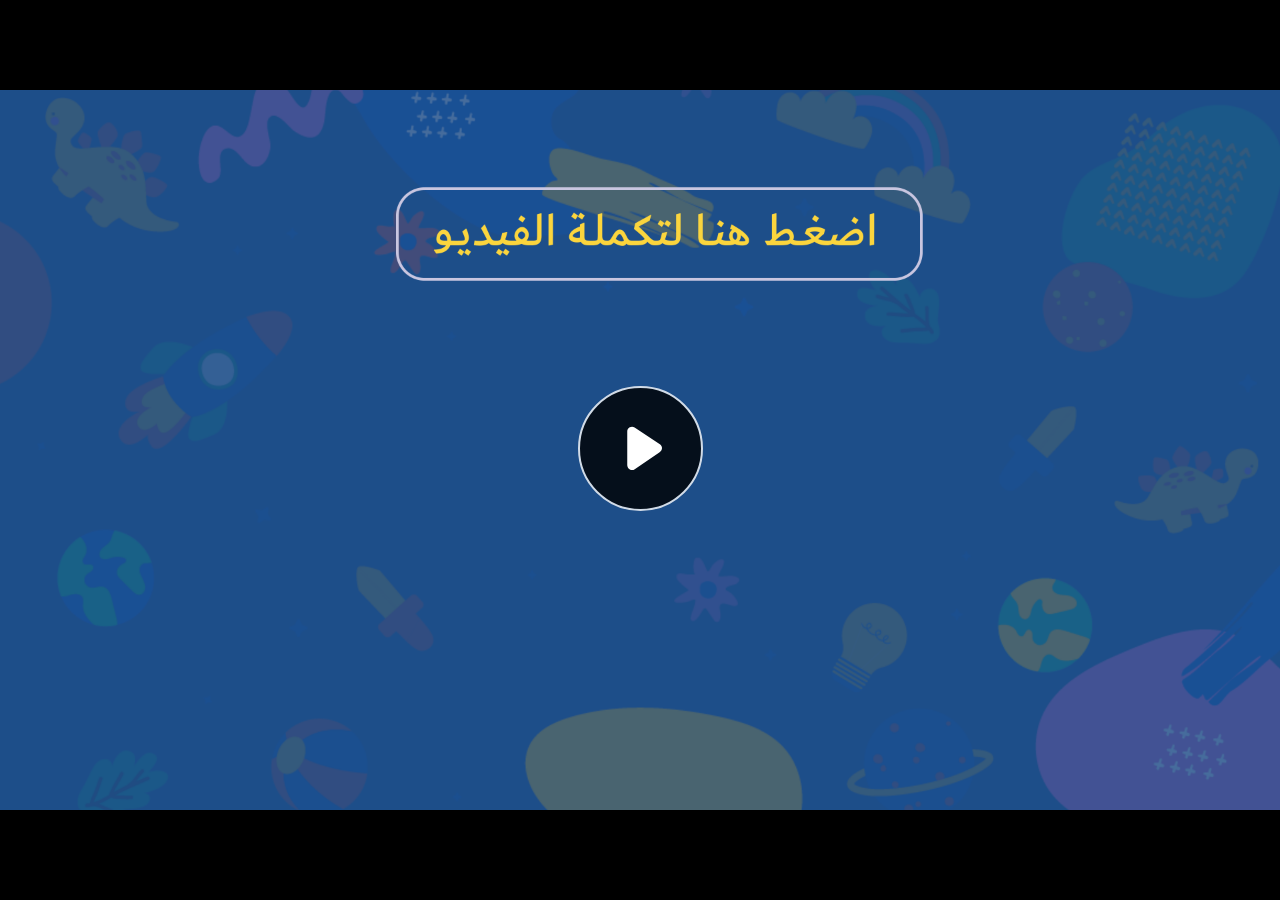
<file: index.html>
﻿<!doctype html>
<html lang="en-US">
<head>
  <meta charset="utf-8">
  <!-- Created using Storyline 360 - http://www.articulate.com  -->
  <!-- version: 3.71.29339.0 -->
  <title>JO.G4.SCI.SM2.REV.2 Q2</title>
  <meta http-equiv="x-ua-compatible" content="IE=edge"/>
  <meta name="viewport" content="width=device-width,initial-scale=1,user-scalable=no,shrink-to-fit=no,minimal-ui"/>
  <meta name="apple-mobile-web-app-capable" content="yes"/>
  <style>
    html, body { height: 100%; padding: 0; margin: 0 }
    #app { height: 100%; width: 100%; }
  </style>

  <script>
    window.DS = {};
    window.globals = {
      DATA_PATH_BASE: '',
      HAS_FRAME: true,
      HAS_SLIDE: true,

      lmsPresent: false,
      tinCanPresent: false,
      cmi5Present: false,
      aoSupport: false,
      scale: 'noscale',
      captureRc: false,
      browserSize: 'optimal',
      bgColor: '#282828',
      features: 'AccessibleVideo,ConnectionMessages,FullScreenToggle,InsertSvgPicture,LayerPresentAsDialog,MultipleQuizTracking,UpdatedScrollingPanels,UpdatedThemeEditor',
      themeName: 'unified',
      preloaderColor: '#FFFFFF',
      suppressAnalytics: false,
      productChannel: 'stable',
      publishSource: 'storyline',
      aid: 'aid|85cfbeda-1af8-464f-a2fa-e57e1ddc2a3c',
      cid: '37d18a61-e0c0-4d55-b70e-b32ebefd8738',
      playerVersion: '3.71.29339.0',
      publishTimestamp: '2023-05-17T13:51:20.2705341Z',
      maxIosVideoElements: 10,
      connectionSettings: { message: 'You%20are%20offline.%20Trying%20to%20reconnect...', useDarkTheme: false },

      
      parseParams: function(qs) {
        if (window.globals.parsedParams != null) {
          return window.globals.parsedParams;
        }
        qs = (qs || window.location.search.substr(1)).split('+').join(' ');
        var params = {},
            tokens,
            re = /[?&]?([^=]+)=([^&]*)/g;

        while (tokens = re.exec(qs)) {
          params[decodeURIComponent(tokens[1]).trim()] =
            decodeURIComponent(tokens[2]).trim();
        }
        window.globals.parsedParams = params;
        return params;
      }

    };
  </script>
  <script>
    var isIe11 = ('ActiveXObject' in window || window.MSBlobBuilder != null)
      && window.msCrypto != null && !window.ActiveXObject;
    if (isIe11) {
      window.globals.unsupportedBrowser = true;
      document.write(atob('[base64]'));
    }
  </script>
  
  <script>window.THREE = { };</script>
  
</head>
<body style="background: #282828" class="cs-HTML theme-unified">
  <!-- 360 -->
  <script>!function(e){var i=/iPhone/i,o=/iPod/i,n=/iPad/i,t=/(?=.*\bAndroid\b)(?=.*\bMobile\b)/i,d=/Android/i,s=/(?=.*\bAndroid\b)(?=.*\bSD4930UR\b)/i,b=/(?=.*\bAndroid\b)(?=.*\b(?:KFOT|KFTT|KFJWI|KFJWA|KFSOWI|KFTHWI|KFTHWA|KFAPWI|KFAPWA|KFARWI|KFASWI|KFSAWI|KFSAWA)\b)/i,r=/IEMobile/i,h=/(?=.*\bWindows\b)(?=.*\bARM\b)/i,a=/BlackBerry/i,l=/BB10/i,p=/Opera Mini/i,f=/(CriOS|Chrome)(?=.*\bMobile\b)/i,u=/(?=.*\bFirefox\b)(?=.*\bMobile\b)/i,c=new RegExp("(?:Nexus 7|BNTV250|Kindle Fire|Silk|GT-P1000)","i"),w=function(e,i){return e.test(i)},A=function(e){var A=e||navigator.userAgent,v=A.split("[FBAN");if(void 0!==v[1]&&(A=v[0]),this.apple={phone:w(i,A),ipod:w(o,A),tablet:!w(i,A)&&w(n,A),device:w(i,A)||w(o,A)||w(n,A)},this.amazon={phone:w(s,A),tablet:!w(s,A)&&w(b,A),device:w(s,A)||w(b,A)},this.android={phone:w(s,A)||w(t,A),tablet:!w(s,A)&&!w(t,A)&&(w(b,A)||w(d,A)),device:w(s,A)||w(b,A)||w(t,A)||w(d,A)},this.windows={phone:w(r,A),tablet:w(h,A),device:w(r,A)||w(h,A)},this.other={blackberry:w(a,A),blackberry10:w(l,A),opera:w(p,A),firefox:w(u,A),chrome:w(f,A),device:w(a,A)||w(l,A)||w(p,A)||w(u,A)||w(f,A)},this.seven_inch=w(c,A),this.any=this.apple.device||this.android.device||this.windows.device||this.other.device||this.seven_inch,this.phone=this.apple.phone||this.android.phone||this.windows.phone,this.tablet=this.apple.tablet||this.android.tablet||this.windows.tablet,"undefined"==typeof window)return this},v=function(){var e=new A;return e.Class=A,e};"undefined"!=typeof module&&module.exports&&"undefined"==typeof window?module.exports=A:"undefined"!=typeof module&&module.exports&&"undefined"!=typeof window?module.exports=v():"function"==typeof define&&define.amd?define("isMobile",[],e.isMobile=v()):e.isMobile=v()}(this);
    window.isMobile.apple.tablet = window.isMobile.apple.tablet ||
      (navigator.platform === 'MacIntel' && navigator.maxTouchPoints > 1);
    window.isMobile.apple.device = window.isMobile.apple.device || window.isMobile.apple.tablet;
    window.isMobile.tablet = window.isMobile.tablet || window.isMobile.apple.tablet;
    window.isMobile.any = window.isMobile.any || window.isMobile.apple.tablet;
  </script>

  <div id="focus-sink" tabindex="-1"></div>

  <div id="preso"></div>
  <script>
    (function() {

      var classTypes = [ 'desktop', 'mobile', 'phone', 'tablet' ];

      var addDeviceClasses = function(prefix, testObj) {
        var curr, i;
        for (i = 0; i < classTypes.length; i++) {
          curr = classTypes[i];
          if (testObj[curr]) {
            document.body.classList.add(prefix + curr);
          }
        }
      };

      var params = window.globals.parseParams(),
          isDevicePreview = params.devicepreview === '1',
          isPhoneOverride = params.deviceType === 'phone' || (isDevicePreview && params.phone == '1'),
          isTabletOverride = (params.deviceType === 'tablet' || isDevicePreview) && !isPhoneOverride,
          isMobileOverride = isPhoneOverride || isTabletOverride;

      var deviceView = {
        desktop: !window.isMobile.any && !isMobileOverride,
        mobile: window.isMobile.any || isMobileOverride,
        phone: isPhoneOverride || (window.isMobile.phone && !isTabletOverride),
        tablet: isTabletOverride || window.isMobile.tablet
      };

      window.globals.deviceView = deviceView;
      window.isMobile.desktop = !window.isMobile.any;
      window.isMobile.mobile = window.isMobile.any;

      addDeviceClasses('view-', deviceView);

    })();
  </script>
  
  <script src='story_content/user.js' type=text/javascript></script>
  <div class="slide-loader"></div>

  <script>
    var doc = document, loader = doc.body.querySelector('.slide-loader'); [ 1, 2, 3 ].forEach(function(n) { var d = doc.createElement('div'); d.style.backgroundColor = window.globals.preloaderColor; d.classList.add('mobile-loader-dot'); d.classList.add('dot' + n); loader.appendChild(d); });
  </script>

  <div class="mobile-load-title-overlay" style="display: none">
    <div class="mobile-load-title">JO.G4.SCI.SM2.REV.2 Q2</div>
  </div>

  <div class="mobile-chrome-warning"></div>

  
<style>
  .warn-connection-dialog {
    display: none;
    background: transparent;
    pointer-events: none;
    position: fixed;
    left: 0;
    top: 0;
    width: 100%;
    height: 100%;
    z-index: 999;
  }

  .warn-connection-content {
    border-radius: 4px;
    background: white;
    border: 1px solid #E7E7E7;
    color: #333333;
    box-shadow: 0 2px 4px rgba(0, 0, 0, 0.25);
    transition: all 150ms ease-out;
    position: absolute;
    white-space: nowrap;
  }

  .view-phone.is-landscape .warn-connection-content {
    left: 23px;
    bottom: 23px;
  }

  .view-tablet.is-landscape .warn-connection-content {
    left: 50%;
    top: 20px;
    transform: translateX(-50%);
  }

  .is-portrait .warn-connection-content {
    transform: translate(-50%, calc(-100% - 15px));
  }

  .warn-connection-content p {
    display: inline-block;
    margin: 0 8px 0 0;
    line-height: 33px;
    font-size: 11px;
  }

  .warn-connection-content svg {
    position: relative;
    vertical-align: middle;
    margin: 0 2px 2px 8px;
  }

  .view-desktop .warn-connection-content {
    left: 1.5em;
    bottom: 1.5em;
  }

  .view-desktop .warn-connection-content p {
    font-size: 1.1em;
  }

  .is-offline .warn-connection-dialog {
    display: block;
  }

  .is-offline .cs-panel * {
    pointer-events: none !important;
  }

  .is-offline .cs-panel {
    pointer-events: all !important;
  }

  .is-offline #nav-controls * {
    pointer-events: none !important;
  }

  .is-offline #nav-controls {
    pointer-events: all !important;
  }
</style>

<div class="warn-connection-dialog">
  <div class="warn-connection-content">
    <svg width="17" height="15" viewBox="0 0 17 15" xmlns="http://www.w3.org/2000/svg">
      <path fill="#8F0000" stroke="white" d="M16.07,12.98 L15.88,12.23 L9.51,1.21 C8.97,0.26,7.6,0.26,7.06,1.21 L0.69,12.23 C0.15,13.16,0.81,14.36,1.91,14.36 H14.65 C15.47,14.36,16.05,13.7,16.07,12.98 Z"/>
      <path fill="white" stroke="white" d="M8.58,5.5 C8.35,5.28,8.5,5.35,8.21,5.32 C8.09,5.35,7.97,5.49,7.96,5.67 C7.97,5.79,7.98,5.92,7.98,6.04 L7.98,6.04 C7.99,6.17,8,6.31,8.01,6.43 L8.01,6.44 C8.03,6.92,8.06,7.41,8.09,7.9 L8.09,7.9 C8.12,8.39,8.14,8.88,8.17,9.37 C8.17,9.39,8.18,9.42,8.2,9.44 C8.23,9.46,8.25,9.47,8.28,9.47 C8.31,9.47,8.34,9.46,8.35,9.44 C8.37,9.43,8.38,9.4,8.39,9.35 L8.39,9.34 C8.39,9.24,8.4,9.15,8.4,9.05 L8.4,9.05 C8.41,8.96,8.41,8.86,8.42,8.75 C8.43,8.44,8.45,8.12,8.47,7.81 L8.47,7.81 C8.49,7.49,8.51,7.18,8.53,6.87 C8.55,6.46,8.56,6.05,8.59,5.64 L8.6,5.62 C8.6,5.57,8.59,5.53,8.58,5.5 L8.21,5.32 Z"/>
      <circle fill="white" stroke="white" cx="8.3" cy="11.35" r="0.3"/>
    </svg>
    <p>You are offline. Trying to reconnect...</p>
  </div>
</div>

<script>
  (function() {
    window.DS.connection = {
      warningShown: false,
      assets: {},
      loadingAssetGroup: false,
      retryDelay: 500
    };

    // @TODO this is POC code and can be cleaned up a bit more if we move forward
    // with the feature



    // The `window.globals.features` variable must be set in `webpack.dev.config` when testing locally - it is not enough
    // to have it in the data - but it must be set there as well.
    var useConnectionMessages = window.AbortController != null &&
      window.location.protocol != 'file:' &&
      window.globals.features.indexOf('ConnectionMessages') != -1;

    window.DS.connection.useConnectionMessages = useConnectionMessages

    var assetCount = 0;
    var checkLoadedId;
    var connectionSettings = window.globals.connectionSettings;

    if (useConnectionMessages && connectionSettings != null) {
      var contentEl = document.querySelector('.warn-connection-content');
      var messageEl = contentEl.querySelector('p')

      if (connectionSettings.useDarkTheme) {
        contentEl.style.borderColor = '#BABBBA';
        contentEl.style.backgroundColor = '#282828';
        contentEl.style.color = '#FFFFFF';
      }

      if (connectionSettings.message != null) {
        messageEl.textContent = window.decodeURIComponent(connectionSettings.message);
      }
    }

    function checkAssetsReady() {
      for (var i in DS.connection.assets) {
        if (!DS.connection.assets[i].success) {
          return false;
        }
      }
      return true;
    }

    function stopAssetGroup() {
      if (!useConnectionMessages) { return; }

      assetCount = 0;

      DS.connection.oldAssetGroup = DS.connection.assets;
      DS.connection.assets = {};
      DS.connection.loadingAssetGroup = false;
      clearInterval(checkLoadedId);
    }

    function startAssetGroup() {
      if (!useConnectionMessages) { return; }
      var ticks = 0;
      clearInterval(checkLoadedId);
      checkLoadedId = setInterval(function() {
        var loaded = 0;
        if (assetCount === 0 && loaded === 0) {
          clearInterval(checkLoadedId);
          return;
        }

        for (var i in DS.connection.assets) {
          if (DS.connection.assets[i].success) {
            loaded++;
          }
        }

        if (assetCount === loaded && checkAssetsReady()) {
          for (var i in DS.connection.assets) {
            if (DS.connection.assets[i].action) {
              DS.connection.assets[i].action();
            }
          }
          hideWarning();
          stopAssetGroup();
        }
      }, 100)
    }

    function requiredAsset(url, action, retry, type) {
      if (!useConnectionMessages) { return; }
      if (DS.connection.assets[url]) { return; }

      DS.connection.assets[url] = {
        success: false, action: action, retry: retry, type: type
      };
      assetCount = Object.keys(DS.connection.assets).length;
      if (!DS.connection.loadingAssetGroup) {
        startAssetGroup();
      }
      DS.connection.loadingAssetGroup = true;
    }

    function assetLoaded(url) {
      if (!useConnectionMessages) { return; }
      if (DS.connection.assets[url]) {
        DS.connection.assets[url].success = true;
      }
    }

    function assetFailed(url) {
      if (!useConnectionMessages) { return; }
      if (!DS.connection.assets[url]) {
        if (/\.js$/.test(url)) {
          setTimeout(function() {
            if (DS.connection.lastSlideLoaded != null) {
              DS.connection.lastSlideLoaded();
            }
          }, DS.connection.retryDelay);
        }
        return;
      }
      if (!DS.connection.warningShown) { showWarning(); }
      if (DS.connection.assets[url].retry) {
        setTimeout(function() {
          if (!DS.connection.assets[url].success) {
            DS.connection.assets[url].retry()
          }
        }, DS.connection.retryDelay);
      }
    }

    function hideWarning() {
      document.body.classList.remove('is-offline');
      DS.connection.warningShown = false;
    }
    DS.connection.hideWarning = hideWarning

    function showWarning(btn) {
      document.body.classList.add('is-offline')
      DS.connection.warningShown = true;
      updateWarningPosition();
    }

    function updateWarningPosition() {
      if (!DS.connection.warningShown) {
        return;
      }

      var isPortrait = document.body.classList.contains('is-portrait');
      var warningEl = document.querySelector('.warn-connection-content');

      if (isPortrait) {
        var slide = document.querySelector('.primary-slide');
        var slideRect = slide.getBoundingClientRect();

        warningEl.style.top = `${slideRect.top}px`
        warningEl.style.left = `${slideRect.left + slideRect.width / 2}px`
      } else {
        warningEl.style.top = null;
        warningEl.style.left = null;
      }

      window.requestAnimationFrame(updateWarningPosition);
    }

    // these will all be noops if the feature flag isn't set in
    // the data and `window.globals.features`
    DS.connection.requiredAsset = requiredAsset;
    DS.connection.assetLoaded = assetLoaded;
    DS.connection.assetFailed = assetFailed;
    DS.connection.stopAssetGroup = stopAssetGroup;
    DS.connection.startAssetGroup = startAssetGroup;
  })();
</script>


  <script>
    
    if (window.autoSpider && window.vInterfaceObject) {
      document.querySelector('.mobile-load-title-overlay').style.display = 'none';
    }
  </script>

  

  <link rel="stylesheet" href="html5/data/css/output.min.css" data-noprefix/>
</body>
<script src="html5/lib/scripts/bootstrapper.min.js"></script>
</html>
</file>
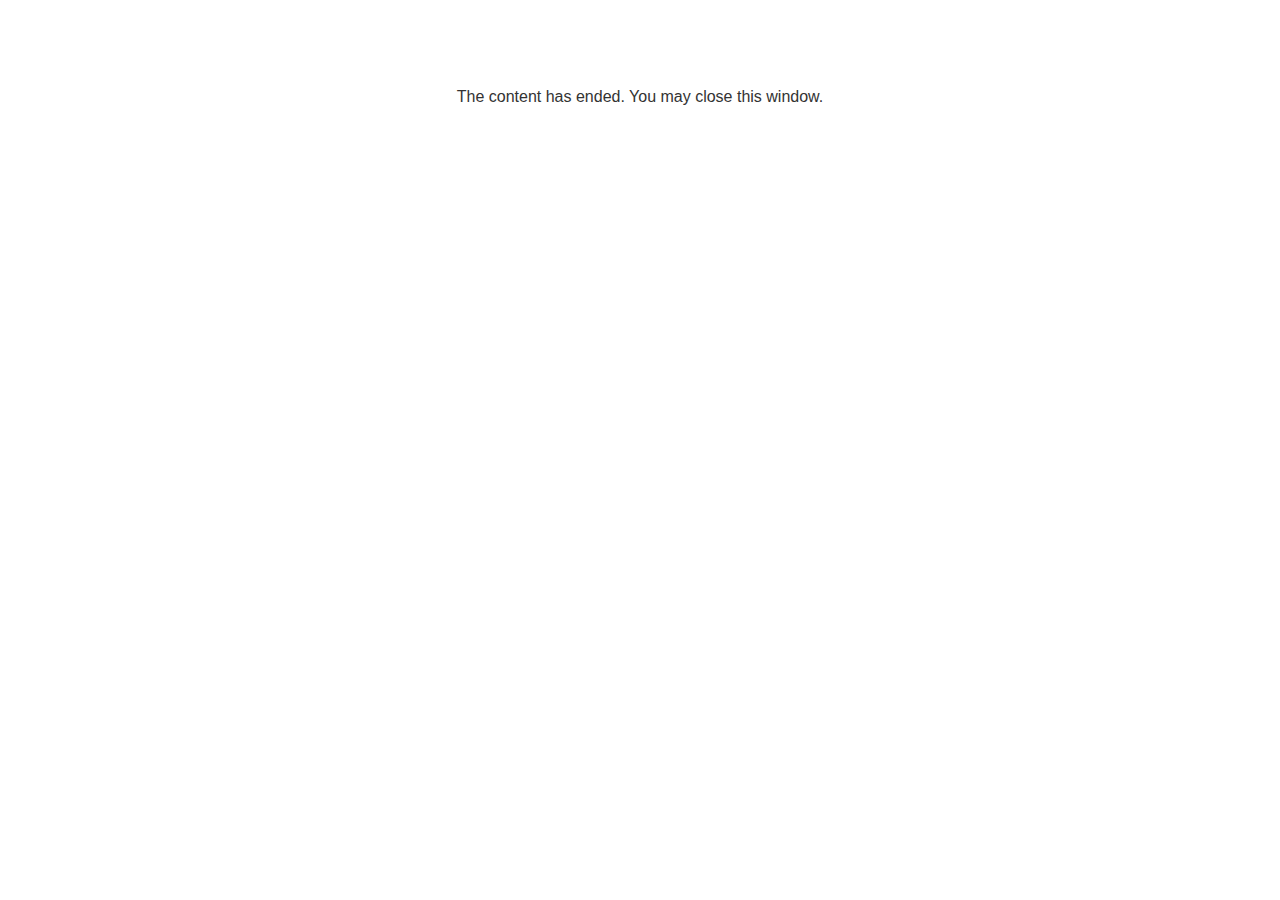
<file: lms/goodbye.html>
<!doctype html>
<html>
<body style="background-color: #ffffff;">

<p role="alert" style="color: #333333;font-family: Lato, articulate, tahoma, arial;font-size: medium;text-align: center;">
<br><br><br><br>
The content has ended. You may close this window.
</p>

</body>
</html>
</file>
<file: html5/data/css/output.min.css>
@font-face {
  font-family: 'LatoBold Charset1_ Bold9535EAF8';
  src: url('[data-uri]');
  font-style: normal;
  font-weight: normal;
}
@font-face {
  font-family: 'Lato Charset1_ 5ZmkECdW6406DFF5';
  src: url('[data-uri]');
  font-style: normal;
  font-weight: normal;
}
@font-face {
  font-family: 'Dubai Charset1_ 6V68nSu30ADD51C';
  src: url('[data-uri]');
  font-style: normal;
  font-weight: normal;
}
@font-face {
  font-family: 'Dubai Medium Charset1_ B9326400';
  src: url('[data-uri]');
  font-style: normal;
  font-weight: normal;
}
@font-face {
  font-family: 'Dubai MediumBold ChBold84202FE8';
  src: url('[data-uri]');
  font-style: normal;
  font-weight: normal;
}
@font-face {
  font-family: 'DubaiBold Charset1_Bold20D992E7';
  src: url('[data-uri]');
  font-style: normal;
  font-weight: normal;
}
@font-face {
  font-family: 'Dubai Charset0_v8wz5Y8k741D6E07';
  src: url('[data-uri]');
  font-style: normal;
  font-weight: normal;
}
@font-face {
  font-family: 'Dubai Medium Charset0_v389EBE1D';
  src: url('[data-uri]');
  font-style: normal;
  font-weight: normal;
}
@font-face {
  font-family: 'Dubai MediumBold ChBold9429EB4D';
  src: url('[data-uri]');
  font-style: normal;
  font-weight: normal;
}
@font-face {
  font-family: 'DubaiBold Charset0_BoldD2773439';
  src: url('[data-uri]');
  font-style: normal;
  font-weight: normal;
}
.cs-HTML {
  background: rgba(40, 40, 40, 1);
}
.cs-npnxnanbnsnfns00000000001 .cs-infopanel  {
  box-shadow: 0 1px 0 rgba(0, 0, 0, 0);
  background: rgba(255, 255, 255, 1);
}
.cs-npnxnanbnsnfns00000000001 .cs-infopanel .cs-link {
  color: rgba(186, 187, 186, 1);
}
.cs-npnxnanbnsnfns00000000001 .cs-infopanel .cs-link:hover {
  color: rgba(255, 255, 255, 1);
}
.cs-npnxnanbnsnfns00000000001 .cs-infopanel .cs-name {
  color: rgba(68, 68, 68, 1);
}
.cs-npnxnanbnsnfns00000000001 .cs-infopanel .cs-title {
  color: rgba(153, 153, 153, 1);
}
.cs-npnxnanbnsnfns00000000001 .cs-infopanelpopup  {
  box-shadow: 0 1px 0 rgba(0, 0, 0, 0);
  background: rgba(0, 0, 0, 0);
}
.cs-npnxnanbnsnfns00000000001 .cs-infopanelpopup .cs-link {
  color: rgba(255, 0, 0, 1);
}
.cs-npnxnanbnsnfns00000000001 .cs-infopanelpopup .cs-link:hover {
  color: rgba(255, 255, 255, 1);
}
.cs-npnxnanbnsnfns00000000001 .cs-infopanelpopup .cs-name {
  color: rgba(255, 255, 255, 1);
}
.cs-npnxnanbnsnfns00000000001 .cs-infopanelpopup .cs-bio {
  color: rgba(186, 187, 186, 1);
}
.cs-npnxnanbnsnfns00000000001 .cs-timer  {
  color: rgba(186, 187, 186, 1);
}
.cs-npnxnanbnsnfns00000000001 .cs-duration stop:first-child {
  stop-color: rgba(60, 60, 60, 1);
}
.cs-npnxnanbnsnfns00000000001 .cs-duration stop:last-child {
  stop-color: rgba(60, 60, 60, 1);
}
.cs-npnxnanbnsnfns00000000001 .cs-elapsed stop:first-child {
  stop-color: rgba(254, 227, 71, 1);
}
.cs-npnxnanbnsnfns00000000001 .cs-elapsed stop:last-child {
  stop-color: rgba(254, 227, 71, 1);
}
.cs-npnxnanbnsnfns00000000001 .cs-timer .cs-pie .cs-innerstroke {
  stroke: rgba(199, 199, 199, 1);
}
.cs-npnxnanbnsnfns00000000001 .cs-timer .cs-pie .cs-innerborder {
  stroke: rgba(255, 255, 255, 1);
}
.cs-npnxnanbnsnfns00000000001 .cs-window  {
  box-shadow: 0 8px 5px rgba(0, 0, 0, 0.2);
  border-color: rgba(49, 99, 0, 0);
  background: rgba(33, 33, 33, 1);
  color: rgba(248, 248, 248, 1);
}
.cs-npnxnanbnsnfns00000000001 .cs-window .cs-diva {
  border-color: rgba(78, 78, 78, 1);
}
.cs-npnxnanbnsnfns00000000001 .cs-window .cs-divb {
  border-color: rgba(78, 78, 78, 0);
}
.cs-npnxnanbnsnfns00000000001 .cs-editor .cs-editor-slide {
  color: rgba(226, 226, 226, 1);
}
.cs-npnxnanbnsnfns00000000001 .cs-editor .cs-editor-html {
  color: rgba(186, 187, 186, 1);
}
.cs-npnxnanbnsnfns00000000001 .cs-editor .cs-editor-button {
  text-shadow: 0 1px 0 rgba(0, 0, 0, 0);
  color: rgba(255, 255, 255, 1);
  border-color: rgba(211, 211, 211, 1);
  background: rgba(34, 34, 34, 1);
}
.cs-npnxnanbnsnfns00000000001 .cs-editor .cs-editor-button:hover {
  background: rgba(68, 68, 68, 1);
}
.cs-npnxnanbnsnfns00000000001 .cs-editor .cs-editor-button:active {
  background: rgba(68, 68, 68, 1);
}
.cs-npnxnanbnsnfns00000000001 .cs-listitem  {
  color: rgba(186, 187, 186, 1);
  border-color: none;
  border: 1px solid transparent;
}
.cs-npnxnanbnsnfns00000000001 .cs-listitem:hover {
  background: rgba(255, 255, 255, 0.06);
  border-color: rgba(108, 108, 108, 1) !important;
  border-width: 1px;
  border-radius: 2px;
  border-style: solid;
  box-sizing: border-box;
}
.cs-npnxnanbnsnfns00000000001 .cs-listitem.hover {
  background: rgba(255, 255, 255, 0.06);
  border-color: rgba(108, 108, 108, 1) !important;
  border-width: 1px;
  border-radius: 2px;
  border-style: solid;
  box-sizing: border-box;
}
.cs-npnxnanbnsnfns00000000001 .cs-glossary  {
  color: rgba(186, 187, 186, 1);
}
.cs-npnxnanbnsnfns00000000001 .cs-glossary .cs-scrolling-panel {
  background: rgba(0, 0, 0, 0);
}
.cs-npnxnanbnsnfns00000000001 .cs-glossary .cs-term.cs-selected .cs-choice-list-trigger {
  color: rgba(255, 255, 255, 1);
  background: rgba(255, 255, 255, 1);
}
.cs-npnxnanbnsnfns00000000001 .cs-glossary .cs-term.cs-selected .cs-choice-list-trigger:focus {
  color: rgba(255, 255, 255, 1);
  background: rgba(255, 255, 255, 1);
}
.cs-npnxnanbnsnfns00000000001 .cs-glossary .cs-term:hover .cs-choice-list-trigger {
  background: rgba(186, 187, 186, 1);
}
.cs-npnxnanbnsnfns00000000001 .cs-glossary .cs-term.hover .cs-choice-list-trigger {
  background: rgba(186, 187, 186, 1);
}
.cs-npnxnanbnsnfns00000000001 .cs-glossary .cs-term .cs-choice-list-trigger:focus {
  background: rgba(186, 187, 186, 1);
}
.cs-npnxnanbnsnfns00000000001 .cs-glossary .cs-diva {
  border-color: rgba(0, 0, 0, 0);
}
.cs-npnxnanbnsnfns00000000001 .cs-glossary .cs-divb {
  border-color: rgba(0, 0, 0, 0);
}
.cs-npnxnanbnsnfns00000000001 .cs-glossary .cs-divc {
  border-color: rgba(0, 0, 0, 0);
}
.cs-npnxnanbnsnfns00000000001 .cs-glossary .cs-heading {
  color: rgba(248, 248, 248, 1);
  font-weight: 700;
}
.note-content p span {
  color: rgba(186, 187, 186, 1);
  line-height: 1.4em;
  font-size: 103.769%;
}
.cs-npnxnanbnsnfns00000000001 .cs-resource .cs-separator {
  border-color: rgba(0, 0, 0, 0);
}
.cs-npnxnanbnsnfns00000000001 .cs-outline  {
  color: rgba(45, 45, 45, 1);
}
.cs-npnxnanbnsnfns00000000001 .cs-outline .cs-diva {
  border-color: rgba(0, 0, 0, 0);
}
.cs-npnxnanbnsnfns00000000001 .cs-outline .cs-divb {
  border-color: rgba(0, 0, 0, 0);
}
.cs-npnxnanbnsnfns00000000001 .cs-outline .cs-divc {
  border-color: rgba(0, 0, 0, 0);
}
.cs-npnxnanbnsnfns00000000001 .cs-outline .cs-search-filter:hover {
  color: rgba(0, 0, 0, 0);
}
.cs-npnxnanbnsnfns00000000001 .cs-outline .cs-search-filter.hover {
  color: rgba(0, 0, 0, 0);
}
.cs-npnxnanbnsnfns00000000001 .cs-transcript  {
  color: rgba(255, 255, 255, 1);
}
.cs-npnxnanbnsnfns00000000001 .cs-transcript .cs-div {
  border-color: rgba(0, 0, 0, 0);
}
.cs-npnxnanbnsnfns00000000001 .cs-tabs:not(.topmenu-item) {
  color: rgba(248, 248, 248, 1);
}
.cs-npnxnanbnsnfns00000000001 .cs-tabs .cs-inner-button:not(.topmenu-item) {
  text-shadow: 0 1px 0 rgba(0, 0, 0, 0);
}
.cs-npnxnanbnsnfns00000000001 .cs-tabs:hover:not(.topmenu-item) {
  color: rgba(248, 248, 248, 1);
}
.cs-npnxnanbnsnfns00000000001 .cs-tabs.cs-selected {
  background: rgba(0, 0, 0, 0);
  color: rgba(248, 248, 248, 1);
}
.cs-npnxnanbnsnfns00000000001 .cs-seekcontrol  {
  background: rgba(0, 0, 0, 0);
  border-color: rgba(0, 0, 0, 0);
}
.cs-npnxnanbnsnfns00000000001 .cs-seekcontrol .cs-button:hover .cs-icon {
  fill: rgba(255, 255, 255, 1);
}
.cs-npnxnanbnsnfns00000000001 .cs-seekcontrol .cs-button.hover .cs-icon {
  fill: rgba(255, 255, 255, 1);
}
.cs-npnxnanbnsnfns00000000001 .cs-seekcontrol .cs-button .cs-icon-shadow {
  fill: rgba(0, 0, 0, 0);
}
.cs-npnxnanbnsnfns00000000001 .cs-seekcontrol .cs-button .cs-icon {
  fill: rgba(180, 180, 180, 1);
}
.cs-npnxnanbnsnfns00000000001 .cs-seekcontrol .cs-seek .cs-fill {
  background: rgba(255, 255, 255, 0.6);
}
.cs-npnxnanbnsnfns00000000001 .cs-seekcontrol .cs-seek {
  background: rgba(108, 108, 108, 1);
  border-color: rgba(0, 0, 0, 0);
}
.cs-npnxnanbnsnfns00000000001 .cs-searchinput .cs-input {
  color: rgba(186, 187, 186, 1);
  border-color: rgba(0, 0, 0, 0);
  background: rgba(255, 255, 255, 0.06);
}
.cs-npnxnanbnsnfns00000000001 .cs-searchinput .cs-input:focus {
  color: rgba(248, 248, 248, 1);
  background: rgba(41, 41, 41, 1);
}
.cs-npnxnanbnsnfns00000000001 .cs-searchinput .cs-input:hover {
  box-shadow: inset 0 0 1px 0 rgba(69, 126, 19, 0);
}
.cs-npnxnanbnsnfns00000000001 .cs-searchinput .cs-input.hover {
  box-shadow: inset 0 0 1px 0 rgba(69, 126, 19, 0);
}
.cs-npnxnanbnsnfns00000000001 .cs-searchinput .cs-button .cs-icon {
  fill: rgba(186, 187, 186, 1);
}
.cs-npnxnanbnsnfns00000000001 .cs-searchinput .cs-button:hover {
  fill: rgba(63, 133, 0, 1);
}
.cs-npnxnanbnsnfns00000000001 .cs-searchinput .cs-button.hover {
  fill: rgba(63, 133, 0, 1);
}
.cs-npnxnanbnsnfns00000000001 .cs-menu  {
  box-shadow: 0 1px 0 rgba(0, 0, 0, 0);
  background: rgba(33, 33, 33, 1);
}
.cs-npnxnanbnsnfns00000000001 .cs-topmenu-item.active .cs-tab {
  background: rgba(33, 33, 33, 1);
}
.cs-npnxnanbnsnfns00000000001 .cs-logo  {
  box-shadow: 0 1px 0 rgba(37, 75, 0, 1);
  background: rgba(255, 255, 255, 0);
}
.cs-npnxnanbnsnfns00000000001 .cs-checkbox  {
  color: rgba(255, 255, 255, 1);
}
.cs-npnxnanbnsnfns00000000001 .cs-checkbox:hover {
  border-color: rgba(175, 221, 130, 1);
}
.cs-npnxnanbnsnfns00000000001 .cs-checkbox.hover {
  border-color: rgba(175, 221, 130, 1);
}
.cs-npnxnanbnsnfns00000000001 .cs-checkbox .cs-box {
  color: rgba(255, 255, 255, 1);
  border-color: rgba(42, 83, 0, 1);
}
.cs-npnxnanbnsnfns00000000001 .cs-checkbox .cs-box:checked::after {
  color: rgba(43, 196, 0, 1);
}
.cs-npnxnanbnsnfns00000000001 .cs-button  {
  text-shadow: 0 1px 0 rgba(0, 0, 0, 0);
  color: rgba(186, 187, 186, 1);
  border-color: rgba(0, 0, 0, 0);
  background: rgba(0, 0, 0, 0);
  box-shadow: 0 1px 0 rgba(0, 0, 0, 0);
}
.cs-npnxnanbnsnfns00000000001 .cs-button .cs-icon {
  fill: rgba(186, 187, 186, 1);
}
.cs-npnxnanbnsnfns00000000001 .cs-button .cs-icon-shadow {
  fill: rgba(0, 0, 0, 0);
}
.cs-npnxnanbnsnfns00000000001 .cs-button:hover {
  background: rgba(248, 248, 248, 1);
}
.cs-npnxnanbnsnfns00000000001 .cs-button.hover {
  background: rgba(248, 248, 248, 1);
}
.cs-npnxnanbnsnfns00000000001 .cs-button:active {
  background: rgba(0, 0, 0, 0);
}
.cs-npnxnanbnsnfns00000000001 .cs-button.cs-disabled:hover {
  background: rgba(0, 0, 0, 0);
}
.cs-npnxnanbnsnfns00000000001 .cs-button.cs-disabled.hover {
  background: rgba(0, 0, 0, 0);
}
.cs-npnxnanbnsnfns00000000001 .cs-button.cs-disabled:active {
  background: rgba(0, 0, 0, 0);
}
.cs-npnxnanbnsnfns00000000001 .cs-button.cs-volume:hover {
  background: rgba(0, 0, 0, 0);
}
.cs-npnxnanbnsnfns00000000001 .cs-button.cs-volume.hover {
  background: rgba(0, 0, 0, 0);
}
.cs-npnxnanbnsnfns00000000001 .cs-button.cs-volume:active {
  background: rgba(0, 0, 0, 0);
}
.cs-npnxnanbnsnfns00000000001.cs-base  {
  color: rgba(186, 187, 186, 1);
  border-color: rgba(40, 40, 40, 1);
  background: rgba(40, 40, 40, 1);
}
.cs-npnxnanbnsnfns00000000001.cs-base .cs-separator .cs-diva {
  background: rgba(69, 69, 69, 1);
}
.cs-npnxnanbnsnfns00000000001.cs-base .cs-separator .cs-divb {
  background: rgba(0, 0, 0, 0);
}
.cs-npnxnanbnsnfns00000000001.cs-base .cs-topmenu-item.active .cs-tab {
  border-color: rgba(69, 69, 69, 1);
}
.cs-npnxnanbnsnfns00000000001.cs-base .cs-topmenu-item.active .cs-panel {
  border-color: rgba(69, 69, 69, 1);
}
.cs-npnxnanbnsnfns00000000001.cs-base .cs-left {
  background: rgba(33, 33, 33, 1);
}
.cs-npnxnanbnsnfns00000000001.cs-base .cs-area-primary .cs-slide-container {
  background: rgba(40, 40, 40, 1);
}
.cs-npnxnanbnsnfns00000000001.cs-base.cs-custom-theme .cs-brandhighlight-bg {
  background: rgba(79, 189, 244, 1) !important;
}
.cs-npnxnanbnsnfns00000000001.cs-base.cs-custom-theme .cs-brandhighlight-secondary-bg {
  background: rgba(255, 255, 255, 1) !important;
}
.cs-npnxnanbnsnfns00000000001.cs-base.cs-custom-theme .cs-brandhighlight-border {
  border-color: rgba(79, 189, 244, 1) !important;
}
.cs-npnxnanbnsnfns00000000001.cs-base.cs-custom-theme .cs-brandhighlight-text {
  color: rgba(79, 189, 244, 1) !important;
}
.cs-npnxnanbnsnfns00000000001.cs-base.cs-custom-theme .cs-brandhighlight-fill {
  fill: rgba(79, 189, 244, 1) !important;
}
.cs-npnxnanbnsnfns00000000001.cs-base.cs-custom-theme .cs-listitem.cs-selected {
  background-color: rgba(255, 255, 255, 0.06) !important;
}
.cs-npnxnanbnsnfns00000000001 .cs-volume::-moz-range-thumb {
  border-color: rgba(43, 85, 0, 1);
  box-shadow: inset 0 0 1px 0 rgba(43, 85, 0, 1);
  background: rgba(255, 255, 255, 1);
}
.cs-npnxnanbnsnfns00000000001 .cs-volume::-ms-thumb {
  border-color: rgba(43, 85, 0, 1);
  box-shadow: inset 0 0 1px 0 rgba(43, 85, 0, 1);
  background: rgba(255, 255, 255, 1);
}
.cs-npnxnanbnsnfns00000000001 .cs-volume::-webkit-slider-thumb {
  border-color: rgba(43, 85, 0, 1);
  box-shadow: inset 0 0 1px 0 rgba(43, 85, 0, 1);
  background: rgba(255, 255, 255, 1);
}
.cs-npnxnanbnsnfns00000000001 .cs-volume::-moz-range-track {
  border-color: rgba(66, 140, 1, 1);
  background: rgba(108, 108, 108, 1);
}
.cs-npnxnanbnsnfns00000000001 .cs-volume::-ms-track {
  border-color: rgba(66, 140, 1, 1);
  background: rgba(108, 108, 108, 1);
}
.cs-npnxnanbnsnfns00000000001 .cs-volume::-webkit-slider-runnable-track {
  border-color: rgba(66, 140, 1, 1);
  background: rgba(108, 108, 108, 1);
}
body.show-focus .tab-focus-box {
  box-shadow: 0 0 0 1px rgba(255, 255, 0, 1), 0 0 0 3px rgba(0, 32, 96, 1), 0 0 5px 5px rgba(255, 255, 0, 1);
  border-color: transparent;
  outline: 2px transparent solid;
}
.skipnav {
  box-shadow: 0 0 0 1px rgba(255, 255, 0, 1), 0 0 0 3px rgba(0, 32, 96, 1), 0 0 5px 5px rgba(255, 255, 0, 1);
  border-color: transparent;
  outline: 2px transparent solid;
}
.cs-npnxnanbnsnfns00000000001 .cs-listitem:hover {
  color: none;
}
.cs-npnxnanbnsnfns00000000001 .cs-listitem.hover {
  color: none;
}
.cs-npnxnanbnsnfns00000000001 .cs-listitem.cs-viewed {
  color: #BABBBA;
}
.cs-npnxnanbnsnfns00000000001 .cs-listitem {
  color: #BABBBA;
}
.cs-npnxnanbnsnfns00000000001 .cs-listitem:hover .cs-icon-carrot * {
  fill: none;
}
.cs-npnxnanbnsnfns00000000001 .cs-listitem.hover .cs-icon-carrot * {
  fill: none;
}
.cs-npnxnanbnsnfns00000000001 .cs-listitem .cs-icon-carrot {
  color: none;
  top: calc(3px);
}
.cs-npnxnanbnsnfns00000000001 .cs-listitem .cs-icon-carrot .cs-shadow {
  color: #F8F8F8;
}
.cs-npnxnanbnsnfns00000000001 .item-collapsible .is-scene {
  color: #F8F8F8 !important;
  font-weight: 700;
}
.cs-npnxnanbnsnfns00000000001 .is-scene .cs-icon-carrot * {
  color: #F8F8F8 !important;
  font-weight: 700;
}
.cs-npnxnanbnsnfns00000000001 .is-scene:not(.outline-links-collapse) > a {
  color: #F8F8F8;
}
.cs-npnxnanbnsnfns00000000001 .is-scene:not(.outline-links-collapse) .cs-icon-carrot * {
  fill: none !important;
  color: #F8F8F8 !important;
}
.cs-npnxnanbnsnfns00000000001 .tabs, .cs-npnxnanbnsnfns00000000001 .cs-logo {
  border-bottom: 1px solid rgba(108, 108, 108, 1);
}
.cs-npnxnanbnsnfns00000000001 .area-secondary-wrapper:after {
  background-image: url('[data-uri]');
  background-size: 100%;
}
.cs-npnxnanbnsnfns00000000001 .panel-footer {
  background: #212121;
}
.cs-npnxnanbnsnfns00000000001 #outline-search {
  background: rgba(255, 255, 255, 0.06);
  border-color: rgba(108, 108, 108, 1);
  border-width: 1px;
  border-style: solid;
}
.cs-npnxnanbnsnfns00000000001 .topmenu-panel #outline-search {
  background: #545454;
}
.cs-npnxnanbnsnfns00000000001 .search-icon circle, .cs-npnxnanbnsnfns00000000001 .search-icon path {
  stroke: #BABBBA;
}
.cs-npnxnanbnsnfns00000000001 #outline-search input[type   =search] {
  color: #F8F8F8;
}
.cs-npnxnanbnsnfns00000000001 #outline-search ::-webkit-input-placeholder {
  color: #BABBBA !important;
}
.cs-npnxnanbnsnfns00000000001 #outline-search :-ms-input-placeholder {
  color: #BABBBA !important;
}
.cs-npnxnanbnsnfns00000000001 #outline-search ::-moz-placeholder {
  color: #BABBBA !important;
  opacity: 1;
}
.cs-npnxnanbnsnfns00000000001 .cs-topmenu-item.active, body:not(.is-touchable-tablet) .cs-npnxnanbnsnfns00000000001 .cs-topmenu-item:hover {
  color: #F8F8F8;
}
.cs-npnxnanbnsnfns00000000001 .cs-topmenu-item.button-tapped {
  color: #F8F8F8;
}
.cs-npnxnanbnsnfns00000000001 .cs-topmenu-item.active .cs-tab, .cs-npnxnanbnsnfns00000000001 .cs-topmenu-item .cs-tab {
  background: transparent !important;
  border: none !important;
}
.cs-npnxnanbnsnfns00000000001 .top-tabs-drop-icon div {
  background: #BABBBA;
}
.cs-npnxnanbnsnfns00000000001 .cs-panel.topmenu-panel .panel-content, .cs-npnxnanbnsnfns00000000001 .top-tabs-drop {
  background: #212121;
}
.cs-npnxnanbnsnfns00000000001 .cs-topmenu-item.active .cs-panel {
  background: #212121;
}
.cs-npnxnanbnsnfns00000000001 .cs-menu.topmenu-panel, .cs-npnxnanbnsnfns00000000001 .top-tabs-drop {
  border: 1px solid rgba(69, 69, 69, 1) !important;
  border-radius: 3px;
}
.cs-npnxnanbnsnfns00000000001 .resources .resources-list a:hover {
  background: rgba(255, 255, 255, 0.06);
}
body:not(.is-touchable-tablet) .cs-npnxnanbnsnfns00000000001 .resources .resources-list a:hover {
  background: rgba(255, 255, 255, 0.06);
}
.cs-npnxnanbnsnfns00000000001 .resources .resources-list a.hover {
  background: rgba(255, 255, 255, 0.06);
}
body:not(.is-touchable-tablet) .cs-npnxnanbnsnfns00000000001 .resources .resources-list a.hover {
  background: rgba(255, 255, 255, 0.06);
}
.cs-npnxnanbnsnfns00000000001 .resources .resources-list a.button-tapped {
  background: rgba(255, 255, 255, 0.06);
}
.cs-npnxnanbnsnfns00000000001 .cs-icon path, .cs-npnxnanbnsnfns00000000001 .cs-icon rect, .cs-npnxnanbnsnfns00000000001 .cs-icon polygon, .cs-npnxnanbnsnfns00000000001 .menu-icon-wrapper.menu-icon-wrapper-hover path {
  fill: #BABBBA;
}
.cs-npnxnanbnsnfns00000000001 .cs-icon .icon-stroke-only {
  fill: none !important;
  stroke: #BABBBA !important;
}
body:not(.is-touchable-tablet) .cs-npnxnanbnsnfns00000000001 .cs-button:hover .cs-icon path, body:not(.is-touchable-tablet) .cs-npnxnanbnsnfns00000000001 .cs-button:hover .cs-icon rect, body:not(.is-touchable-tablet) .cs-npnxnanbnsnfns00000000001 .cs-button:hover .cs-icon polygon {
  fill: #F8F8F8;
}
body:not(.is-touchable-tablet) .cs-npnxnanbnsnfns00000000001 .cs-tabs:hover .search-icon circle, body:not(.is-touchable-tablet) .cs-npnxnanbnsnfns00000000001 .cs-tabs:hover .search-icon path {
  stroke: #F8F8F8;
}
.cs-npnxnanbnsnfns00000000001 .cs-button.button-tapped .cs-icon path, .cs-npnxnanbnsnfns00000000001 .cs-button.button-tapped .cs-icon rect, .cs-npnxnanbnsnfns00000000001 .cs-button.button-tapped .cs-icon polygon {
  fill: #F8F8F8;
}
body:not(.is-touchable-tablet) .cs-npnxnanbnsnfns00000000001 .cs-button:hover .cs-icon .icon-stroke-only {
  fill: none !important;
  stroke: #F8F8F8 !important;
}
.cs-npnxnanbnsnfns00000000001 .cs-button:button-tapped .cs-icon .icon-stroke-only {
  fill: none !important;
  stroke: #F8F8F8 !important;
}
.cs-npnxnanbnsnfns00000000001 .menu-icon-wrapper.menu-icon-wrapper-hover svg path {
  fill: #F8F8F8;
}
.floating-sidebar:not(.sidebar-closed) .cs-npnxnanbnsnfns00000000001 #hamburger .menu-icon-wrapper svg path {
  fill: #BABBBA;
}
.floating-sidebar:not(.sidebar-closed) .cs-npnxnanbnsnfns00000000001 #hamburger .menu-icon-wrapper.menu-icon-wrapper-hover svg path {
  fill: #F8F8F8;
}
.cs-npnxnanbnsnfns00000000001 .volume .btn:before {
  background-image: url('[data-uri]');
}
.cs-npnxnanbnsnfns00000000001 .volume-track {
  background: #6C6C6C;
}
.cs-npnxnanbnsnfns00000000001 .volume-icon circle {
  stroke: #BABBBA;
}
.cs-npnxnanbnsnfns00000000001 .cs-settings > .settings-panel {
  background: #212121;
  border: 1px solid rgba(69, 69, 69, 1) !important;
  border-radius: 3px;
}
.cs-npnxnanbnsnfns00000000001 .cs-settings > .panel-down-arrow {
  fill: #212121;
}
.cs-npnxnanbnsnfns00000000001 .switch-toggle .border {
  stroke: #7C7C7C;
}
.cs-npnxnanbnsnfns00000000001 .switch-toggle .thumb-off .thumb {
  fill: #A2A2A2;
}
.cs-npnxnanbnsnfns00000000001 .switch-toggle .thumb-on .track {
  fill: rgba(79, 189, 244, 1);
}
.cs-npnxnanbnsnfns00000000001 .switch-toggle .thumb-off .track {
  fill: rgba(255, 255, 255, 0.1);
}
.cs-npnxnanbnsnfns00000000001 .switch-label {
  color: #BABBBA;
}
.cs-npnxnanbnsnfns00000000001 .cs-panel .scrollarea-btn:after {
  background: rgba(179, 180, 179, 0.75);
}
.scrollarea-scrollbar:hover .scrollarea-btn:after, .scrollarea-scrollbar.highlight-scrollbar .scrollarea-btn:after {
  background: rgba(179, 180, 179, 0.75);
}
.floating-sidebar .sidebar-overlay {
  background: rgba(0, 0, 0, 0.85);
}
.cs-npnxnanbnsnfns00000000001 .overlay-message {
  background: rgba(0, 0, 0, 0.85);
}
.cs-npnxnanbnsnfns00000000001 .top-ui-bg, .cs-npnxnanbnsnfns00000000001 .bottom-ui-bg, .cs-npnxnanbnsnfns00000000001 .right-ui-bg, .cs-npnxnanbnsnfns00000000001 .left-ui-bg {
  background: rgba(40, 40, 40, 0.8);
}
.cs-npnxnanbnsnfns00000000001 .circle-progress-bg {
  fill: #282828;
}
.cs-npnxnanbnsnfns00000000001 .circle-progress-well {
  fill: #6C6C6C;
}
.cs-npnxnanbnsnfns00000000001 .circle-progress-pie {
  stroke: #6C6C6C;
}
.cs-npnxnanbnsnfns00000000001 .lightbox .option-pane {
  background: rgba(40, 40, 40, 0.8);
}
.cs-npnxnanbnsnfns00000000001 .lightbox .option-pane:before {
  background: #282828;
}
.cs-npnxnanbnsnfns00000000001 .message-window {
  background: #212121;
  border: 1px solid rgba(255, 255, 255, 1) !important;
  border-radius: 3px;
}
.cs-npnxnanbnsnfns00000000001 .message-window-header p, .cs-npnxnanbnsnfns00000000001 .message-window-text {
  color: #F8F8F8;
}
.cs-npnxnanbnsnfns00000000001 .message-window-header p {
  border-bottom: 1px solid rgba(255, 255, 255, 1);
}
.cs-npnxnanbnsnfns00000000001 .message-window button.slide-object-button {
  border: 1px solid rgba(255, 255, 255, 1) !important;
}
.cs-npnxnanbnsnfns00000000001 .message-window button.slide-object-button:hover {
  background: rgba(255, 255, 255, 0.06) !important;
}
.message-window .slide-object-button tspan, .message-window .slide-object-button-text tspan {
  fill: #F8F8F8 !important;
}
body:not(.is-touchable-tablet) .cs-npnxnanbnsnfns00000000001 .cs-button:hover .text {
  color: #F8F8F8;
}
.cs-npnxnanbnsnfns00000000001 .cs-button.button-tapped .text {
  color: #F8F8F8;
}
.cs-npnxnanbnsnfns00000000001.cs-base {
  background: #282828;
}
.cs-npnxnanbnsnfns00000000001 .cs-menu {
  background: transparent;
}
.cs-npnxnanbnsnfns00000000001 .progress-bar .progress-bar-fill:after {
  background: #FFFFFF !important;
}
.cs-npnxnanbnsnfns00000000001 .volume-dot {
  background: #FFFFFF !important;
}
.fn-npnxnanbsnfns00000000001 {
  font-family: 'Lato22AB4CAF';
  -webkit-font-variant-ligatures: no-common-ligatures;
  font-variant-ligatures: no-common-ligatures;
}
.fn-pxabnsnfns00000000001 {
  font-family: 'Lato22AB4CAF';
  -webkit-font-variant-ligatures: no-common-ligatures;
  font-variant-ligatures: no-common-ligatures;
}
.fn-npxnabnsnfns00000000001 {
  font-family: 'Lato22AB4CAF';
  -webkit-font-variant-ligatures: no-common-ligatures;
  font-variant-ligatures: no-common-ligatures;
}
.fn-npnxnanbnsnfns00000000001 {
  font-family: 'Lato22AB4CAF';
  -webkit-font-variant-ligatures: no-common-ligatures;
  font-variant-ligatures: no-common-ligatures;
}
.fn-pxabnsnfns00000000000 {
  font-family: 'Lato22AB4CAF';
  -webkit-font-variant-ligatures: no-common-ligatures;
  font-variant-ligatures: no-common-ligatures;
}
@font-face {
  font-family: 'Lato22AB4CAF';
  src: url('[data-uri]');
  font-style: normal;
  font-weight: bold;
}
@font-face {
  font-family: 'Lato22AB4CAF';
  src: url('[data-uri]');
  font-style: normal;
  font-weight: normal;
}
.cs-InvalidPromptSlide .cs-6debDIoM59l-InvalidPromptSlide-btn0 {
  color: rgba(255, 255, 255, 1);
  border-color: rgba(211, 211, 211, 1);
  background: rgba(34, 34, 34, 1);
  text-shadow: 0 1px 0 rgba(0, 0, 0, 0);
}
.cs-InvalidPromptSlide .cs-6debDIoM59l-InvalidPromptSlide-btn0 .cs-html {
  color: rgba(186, 187, 186, 1);
}
.cs-InvalidPromptSlide .cs-6debDIoM59l-InvalidPromptSlide-btn0 .cs-slide {
  border-color: rgba(226, 226, 226, 1);
}
.cs-InvalidPromptSlide .cs-6debDIoM59l-InvalidPromptSlide-btn0:hover {
  background: rgba(68, 68, 68, 1);
}
.cs-InvalidPromptSlide .cs-6debDIoM59l-InvalidPromptSlide-btn0:active {
  background: rgba(68, 68, 68, 1);
}
.cs-PrintPromptSlide .cs-6debDIoM59l-PrintPromptSlide-btn0 {
  color: rgba(255, 255, 255, 1);
  border-color: rgba(211, 211, 211, 1);
  background: rgba(34, 34, 34, 1);
  text-shadow: 0 1px 0 rgba(0, 0, 0, 0);
}
.cs-PrintPromptSlide .cs-6debDIoM59l-PrintPromptSlide-btn0 .cs-html {
  color: rgba(186, 187, 186, 1);
}
.cs-PrintPromptSlide .cs-6debDIoM59l-PrintPromptSlide-btn0 .cs-slide {
  border-color: rgba(226, 226, 226, 1);
}
.cs-PrintPromptSlide .cs-6debDIoM59l-PrintPromptSlide-btn0:hover {
  background: rgba(68, 68, 68, 1);
}
.cs-PrintPromptSlide .cs-6debDIoM59l-PrintPromptSlide-btn0:active {
  background: rgba(68, 68, 68, 1);
}
.cs-ScrollPromptSlide .cs-6debDIoM59l-ScrollPromptSlide-btn0 {
  color: rgba(255, 255, 255, 1);
  border-color: rgba(211, 211, 211, 1);
  background: rgba(34, 34, 34, 1);
  text-shadow: 0 1px 0 rgba(0, 0, 0, 0);
}
.cs-ScrollPromptSlide .cs-6debDIoM59l-ScrollPromptSlide-btn0 .cs-html {
  color: rgba(186, 187, 186, 1);
}
.cs-ScrollPromptSlide .cs-6debDIoM59l-ScrollPromptSlide-btn0 .cs-slide {
  border-color: rgba(226, 226, 226, 1);
}
.cs-ScrollPromptSlide .cs-6debDIoM59l-ScrollPromptSlide-btn0:hover {
  background: rgba(68, 68, 68, 1);
}
.cs-ScrollPromptSlide .cs-6debDIoM59l-ScrollPromptSlide-btn0:active {
  background: rgba(68, 68, 68, 1);
}
.cs-ResumePromptSlide .cs-6debDIoM59l-ResumePromptSlide-btn0 {
  color: rgba(255, 255, 255, 1);
  border-color: rgba(211, 211, 211, 1);
  background: rgba(34, 34, 34, 1);
  text-shadow: 0 1px 0 rgba(0, 0, 0, 0);
}
.cs-ResumePromptSlide .cs-6debDIoM59l-ResumePromptSlide-btn0 .cs-html {
  color: rgba(186, 187, 186, 1);
}
.cs-ResumePromptSlide .cs-6debDIoM59l-ResumePromptSlide-btn0 .cs-slide {
  border-color: rgba(226, 226, 226, 1);
}
.cs-ResumePromptSlide .cs-6debDIoM59l-ResumePromptSlide-btn0:hover {
  background: rgba(68, 68, 68, 1);
}
.cs-ResumePromptSlide .cs-6debDIoM59l-ResumePromptSlide-btn0:active {
  background: rgba(68, 68, 68, 1);
}
.cs-ResumePromptSlide .cs-6debDIoM59l-ResumePromptSlide-btn1 {
  color: rgba(255, 255, 255, 1);
  border-color: rgba(211, 211, 211, 1);
  background: rgba(34, 34, 34, 1);
  text-shadow: 0 1px 0 rgba(0, 0, 0, 0);
}
.cs-ResumePromptSlide .cs-6debDIoM59l-ResumePromptSlide-btn1 .cs-html {
  color: rgba(186, 187, 186, 1);
}
.cs-ResumePromptSlide .cs-6debDIoM59l-ResumePromptSlide-btn1 .cs-slide {
  border-color: rgba(226, 226, 226, 1);
}
.cs-ResumePromptSlide .cs-6debDIoM59l-ResumePromptSlide-btn1:hover {
  background: rgba(68, 68, 68, 1);
}
.cs-ResumePromptSlide .cs-6debDIoM59l-ResumePromptSlide-btn1:active {
  background: rgba(68, 68, 68, 1);
}
.cs-ExternalInterfaceErrorSlide .cs-buttonOK {
  color: rgba(255, 255, 255, 1);
  border-color: rgba(211, 211, 211, 1);
  background: rgba(34, 34, 34, 1);
  text-shadow: 0 1px 0 rgba(0, 0, 0, 0);
}
.cs-ExternalInterfaceErrorSlide .cs-buttonOK .cs-html {
  color: rgba(186, 187, 186, 1);
}
.cs-ExternalInterfaceErrorSlide .cs-buttonOK .cs-slide {
  border-color: rgba(226, 226, 226, 1);
}
.cs-ExternalInterfaceErrorSlide .cs-buttonOK:hover {
  background: rgba(68, 68, 68, 1);
}
.cs-ExternalInterfaceErrorSlide .cs-buttonOK:active {
  background: rgba(68, 68, 68, 1);
}
</file>
